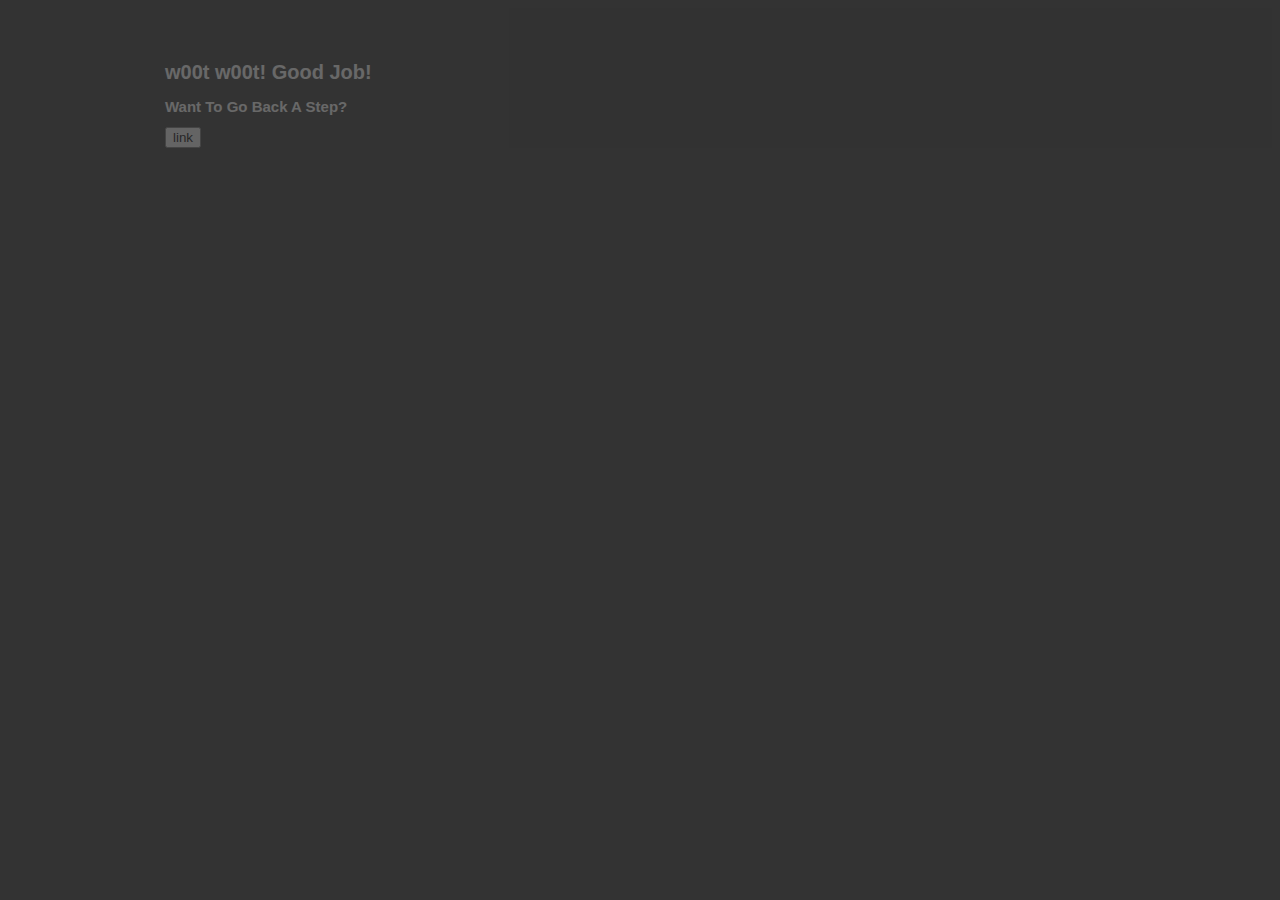
<file: otherPage.html>
<!DOCTYPE html PUBLIC "-//W3C//DTD XHTML 1.0 Transitional//EN"
   "http://www.w3.org/TR/xhtml1/DTD/xhtml1-transitional.dtd">
<html xmlns="http://www.w3.org/1999/xhtml">
<head>
  <meta http-equiv="content-type" content="text/html; charset=utf-8" />
  <title>jQuery Transitions</title>

  <link rel="stylesheet" type="text/css" title="default" href="css/transition.css">
 
  <script type="text/javascript" src="js/jquery-1.4.1.min.js"></script>
  <script type="text/javascript" src="js/custom.js"></script>

</head>

<body>
	<div id="wrapper">
		<div id="header">
			<h1>w00t w00t!  Good Job!</h1>
			<h2>Want To Go Back A Step?</h2>
		</div>
		<div id="main">
		<a href="place.html" class="transition"><button>link</button></a>
		</div>
		<div id="sidebar">
		</div>
	</div>
</body>
</html>
</file>
<file: css/transition.css>
/* ----------  page defaults ---------- */

html {
		font-size: 100%;
		background-color: #333;
		}

body {
		font-size: 62.5%;
		font-family: Arial, Verdana, Helvetica, sans-serif;
		background: #333;
		color: #fff;
		}
		
/* ----------  primary layout ---------- */

#wrapper {
		width: 950px;
		margin: 0 auto;
		}
		
#header {
		padding-top: 40px;
		width: 950px;
		}
				
.wellington-button{
  background: #1d5170;
  color: #ffffff;
  font-size: 20px;
  padding: 10px 20px 10px 20px;
  margin-top: 20px;
  text-decoration: none;

}
.lowerhutt-button{
  background: #ffffff;
  color: #1d5170;
  font-size: 20px;
  margin-top: 20px;
  padding: 10px 30px 10px 30px;
  text-decoration: none;


}
</file>
